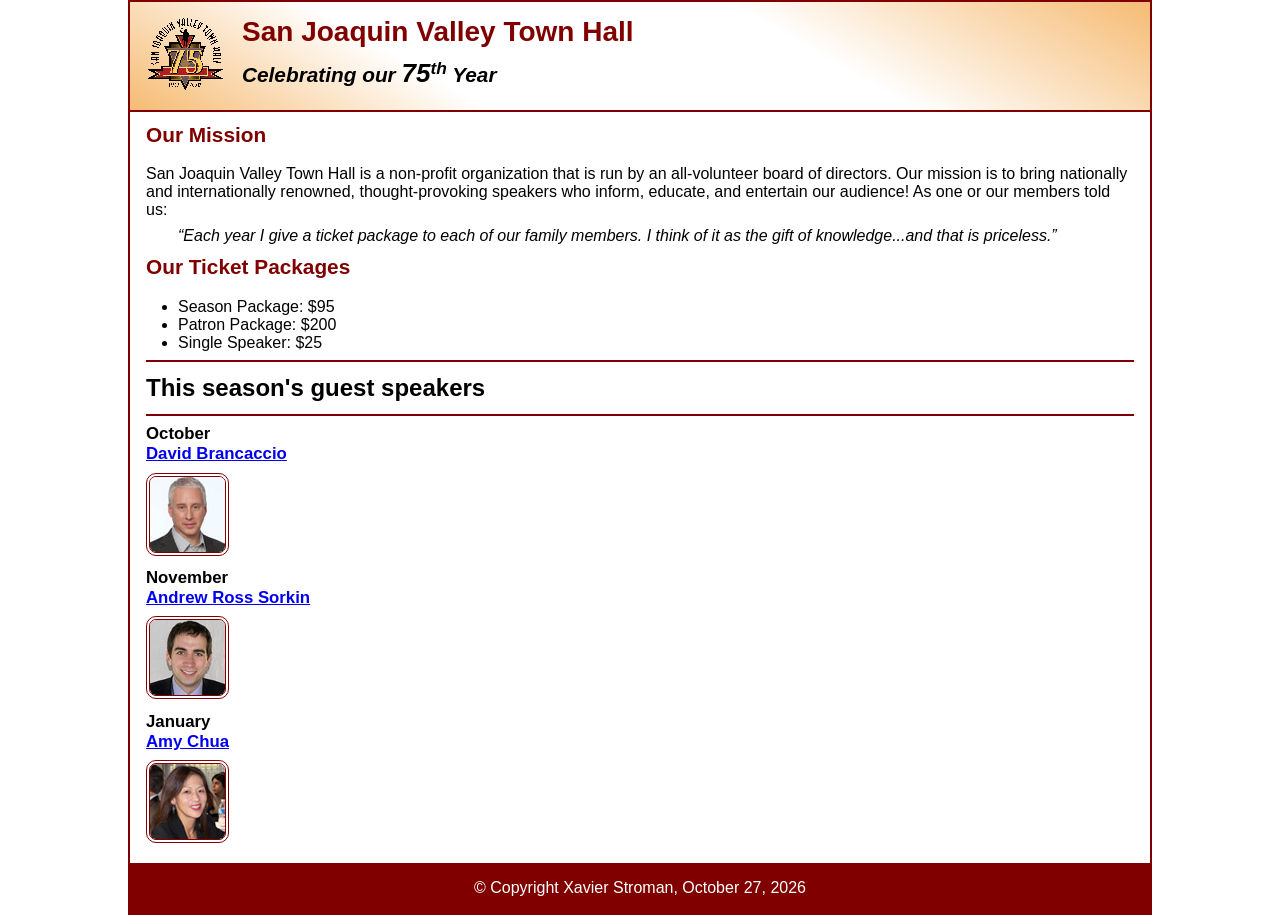
<file: index.html>
<!DOCTYPE html>
<!-- DEVELOPER: Xavier Stroman, IS117, Fall 2026 -->
<html lang="en">

<head>
	<meta charset="utf-8">
	<title>San Joaquin Valley Town Hall</title>
	<link rel="icon" href="images/favicon.ico">
	<link rel="stylesheet" href="styles/main.css">
</head>

<body>
	<header>
		<img src="images/town_hall_logo.gif" alt="Town Hall logo" height="80">
		<h2>San Joaquin Valley Town Hall</h2>
		<h3>Celebrating our <em class="large">75</em><sup>th</sup> Year</h3>
	</header>
	<main>
		<h2>Our Mission</h2>
		<p>San Joaquin Valley Town Hall is a non-profit organization that is run by an 
			all-volunteer board of directors. Our mission is to bring nationally and 
			internationally renowned, thought-provoking speakers who inform, educate, 
			and entertain our audience! As one or our members told us:</p>
		<blockquote>&ldquo;Each year I give a ticket package to each of our family members. 
			I think of it as the gift of knowledge...and that is priceless.&rdquo;</blockquote>

		<h2>Our Ticket Packages</h2>
		<ul>
			<li>Season Package: $95</li>
			<li>Patron Package: $200</li>
			<li>Single Speaker: $25</li>
		</ul>

		<h1>This season's guest speakers</h1>
		<h3>October<br><a href="speakers/brancaccio.html">David Brancaccio</a></h3>
		<img src="images/brancaccio75.jpg" alt="David Brancaccio photo">
		<h3>November<br><a href="speakers/sorkin.html">Andrew Ross Sorkin</a></h3>
		<img src="images/sorkin75.jpg" alt="Andrew Ross Sorkin photo">
		<h3>January<br><a href="speakers/chua.html">Amy Chua</a></h3>
		<img src="images/chua75.jpg" alt="Amy Chua photo">
	</main>
	<footer>
		<p>&copy; Copyright Xavier Stroman, October 27, 2026</p>
	</footer>
</body>
</html>
</file>
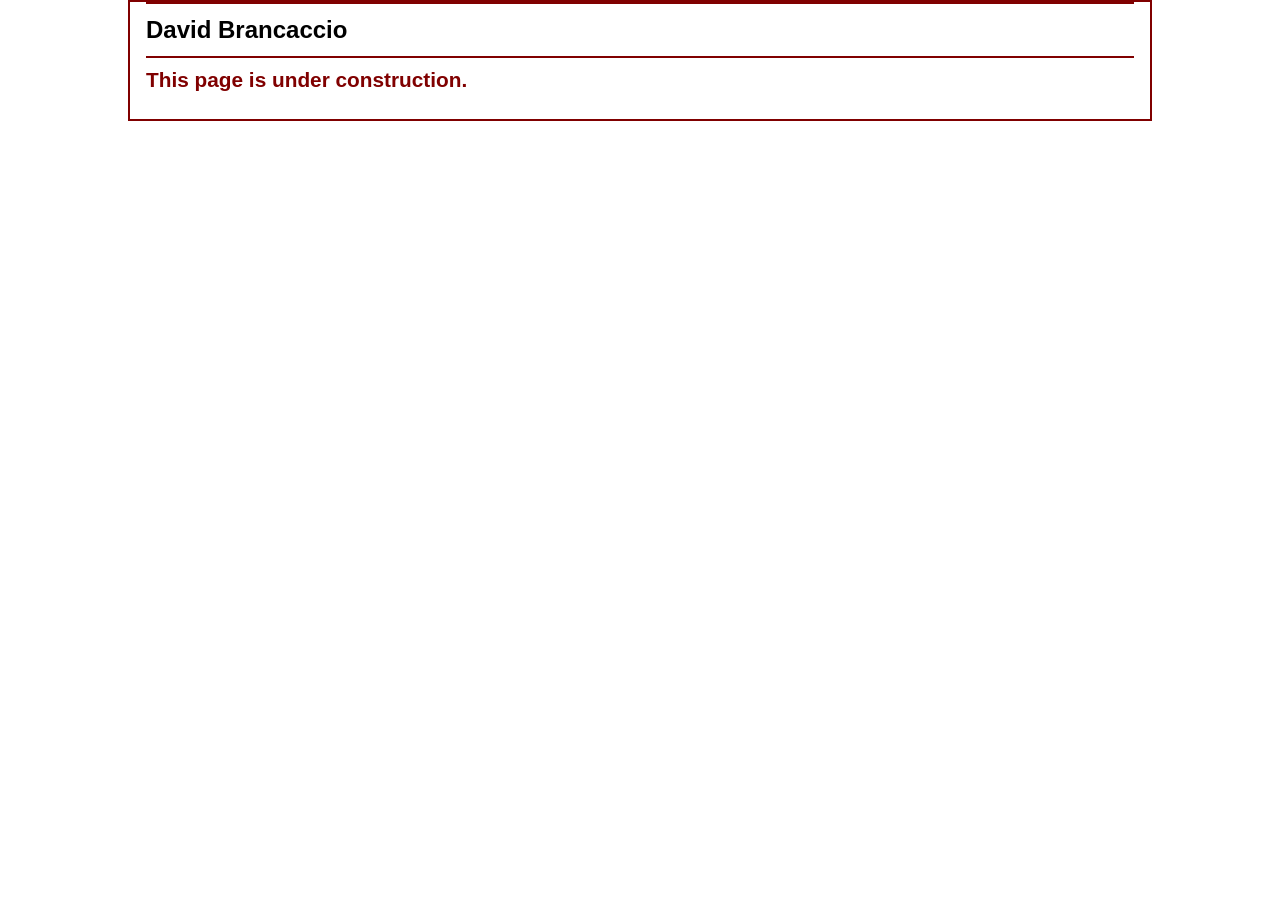
<file: brancaccio.html>
<!DOCTYPE html>
<!-- DEVELOPER: Xavier Stroman, IS117, Fall 2026 -->
<html lang="en">

<head>
	<meta charset="utf-8">
	<title>San Joaquin Valley Town Hall</title>
	<link rel="icon" href="../images/favicon.ico">
	<link rel="stylesheet" href="../styles/main.css">
</head>

<body>
	<main>
		<h1>David Brancaccio</h1>
		<h2>This page is under construction.</h2>
	</main>
</body>

</html>
</file>
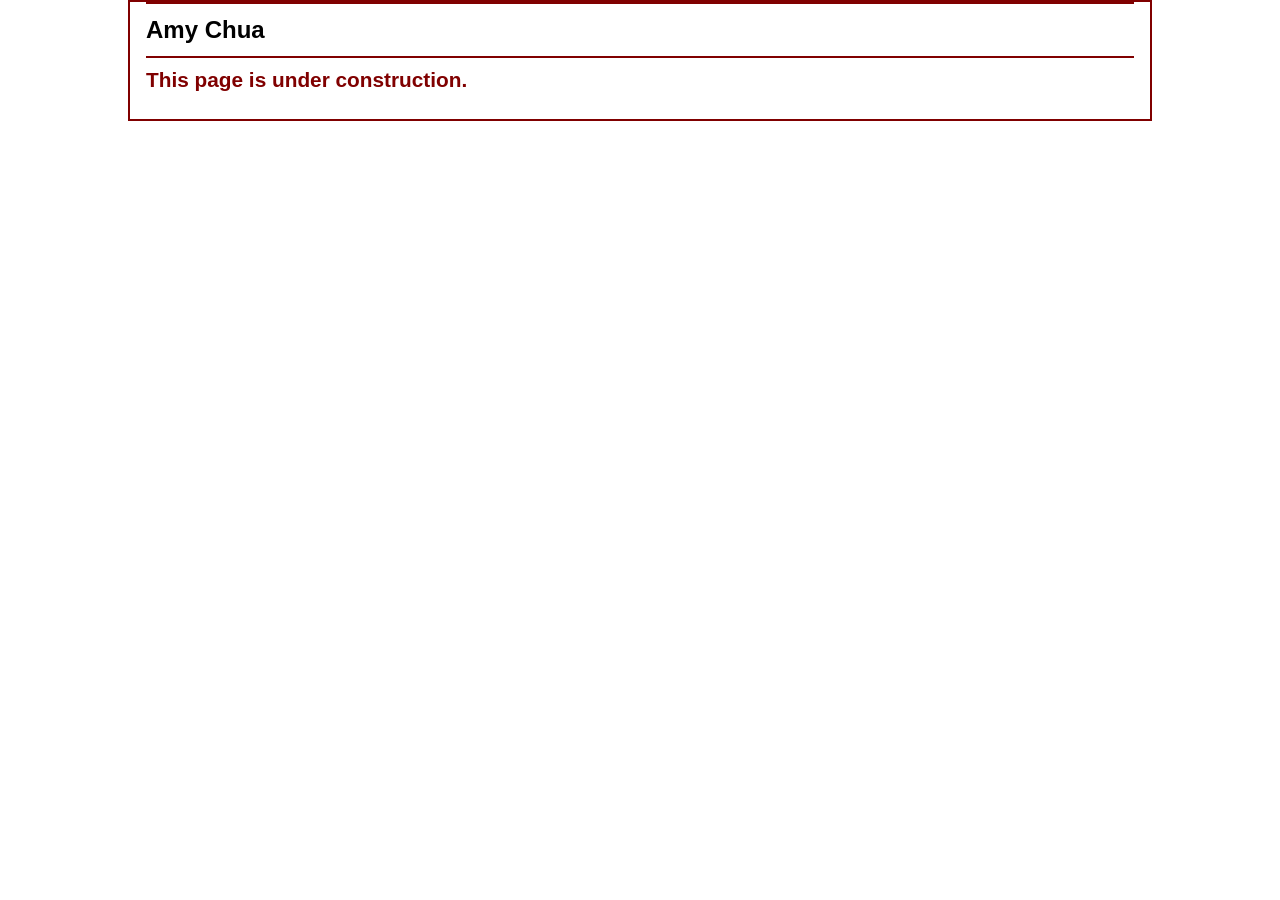
<file: chua.html>
<!DOCTYPE html>
<!-- DEVELOPER: Xavier Stroman, IS117, Fall 2026 -->
<html lang="en">

<head>
	<meta charset="utf-8">
	<title>San Joaquin Valley Town Hall</title>
	<link rel="icon" href="../images/favicon.ico">
	<link rel="stylesheet" href="../styles/main.css">
</head>

<body>
	<main>
		<h1>Amy Chua</h1>
		<h2>This page is under construction.</h2>
	</main>
</body>

</html>
</file>
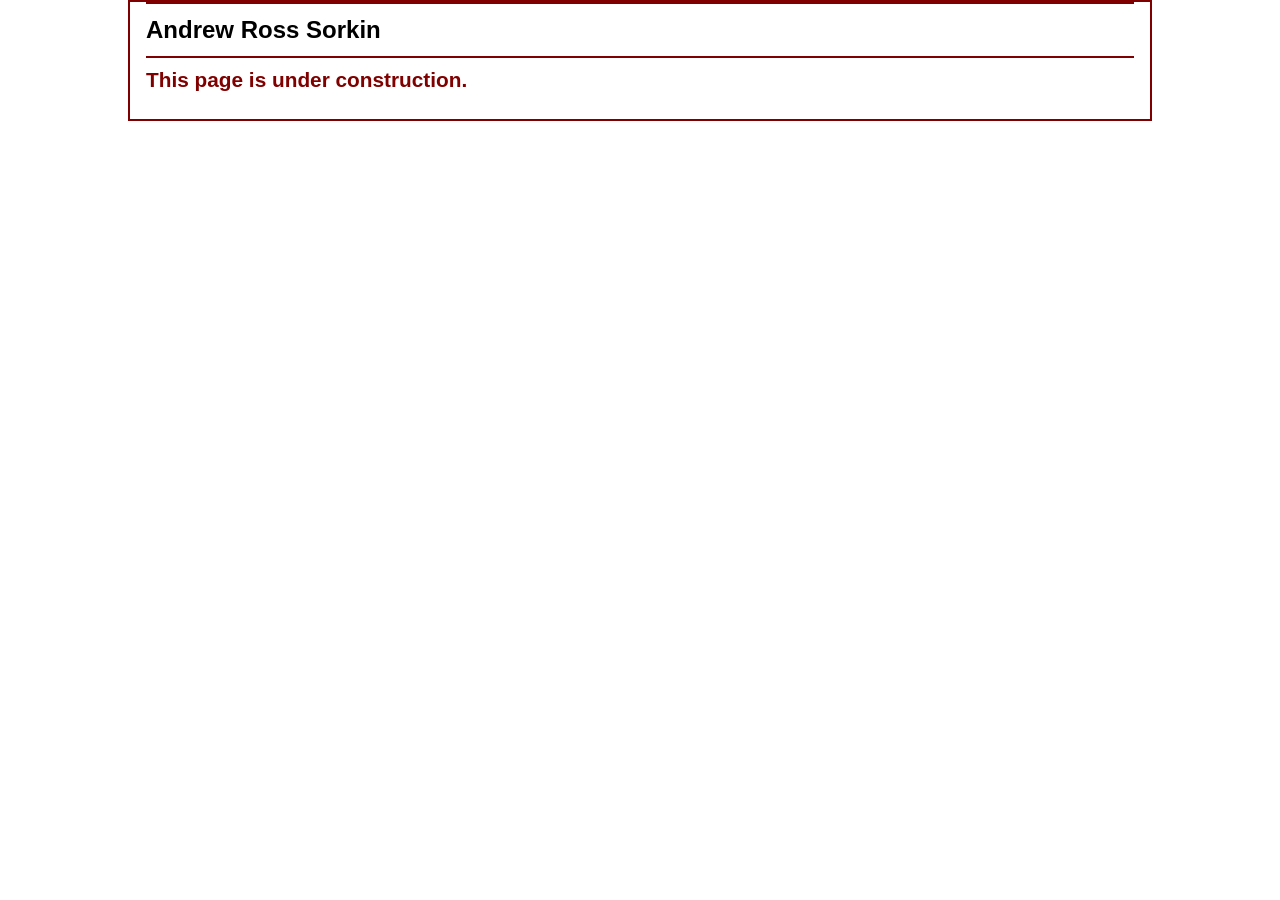
<file: sorkin.html>
<!DOCTYPE html>
<!-- DEVELOPER: Xavier Stroman, IS117, Fall 2026 -->
<html lang="en">

<head>
	<meta charset="utf-8">
	<title>San Joaquin Valley Town Hall</title>
	<link rel="icon" href="../images/favicon.ico">
	<link rel="stylesheet" href="../styles/main.css">
</head>

<body>
	<main>
		<h1>Andrew Ross Sorkin</h1>
		<h2>This page is under construction.</h2>
	</main>
</body>

</html>
</file>
<file: styles/main.css>
/* DEVELOPER: Xavier Stroman, IS117, Fall 2026 */

/* custom property */
:root {
	--accent-color: #800000;  /* could also be coded #800 */
}

/* reset selector */
* {
	margin: 0;
	padding: 0;
	box-sizing: border-box;
}

/* default styles */
body {
	font-family: Arial, Helvetica, sans-serif;
    font-size: 100%;
	width: 80%;
	margin: auto;
	border: 2px solid var(--accent-color);
}
h1, h2, h3, p, ul {
	padding-top: .5em;
	padding-bottom: .5em;
}
ul {
	margin-left: 2em;
}
a:hover, a:focus{
	font-style: italic;
	color: var(--accent-color);
}
h1 {
	font-size: 150%;
}
h2 {
	font-size: 130%;
	color: var(--accent-color);
}
h3 {
	font-size: 105%;
}
blockquote {
	font-style: italic;
	padding: 0 2em;
}

/* the styles for the header */
header {
	border-bottom: 2px solid var(--accent-color);
	background-image: linear-gradient(30deg, #f6bb73 0%, white 30%, white 65%, #f6bb73 100%);
	& h2 {
		font-size: 175%;
		padding-bottom: 0;
	}
	& h3 {
		font-size: 130%;
		font-style: italic;
		padding-bottom: 1em;
	}
	& img {
		float: left;
		margin: .75em 1em;
	}
}

/* the styles for the main content */
main {
	clear: left;
	padding: 0 1em 1em 1em;
	& h1 {
		border-top: 2px solid var(--accent-color);
		border-bottom: 2px solid var(--accent-color);
	}
	& img {
		border: 4px double var(--accent-color);
		border-radius: 10px;
	}
}

/* the styles for the footer */
footer {
	background-color: var(--accent-color);
	& p {
		text-align: center;
		color: white;
		padding: 1em 0;
	}
}

/* CSS class */
.large {
	font-size: 125%;
}
</file>
